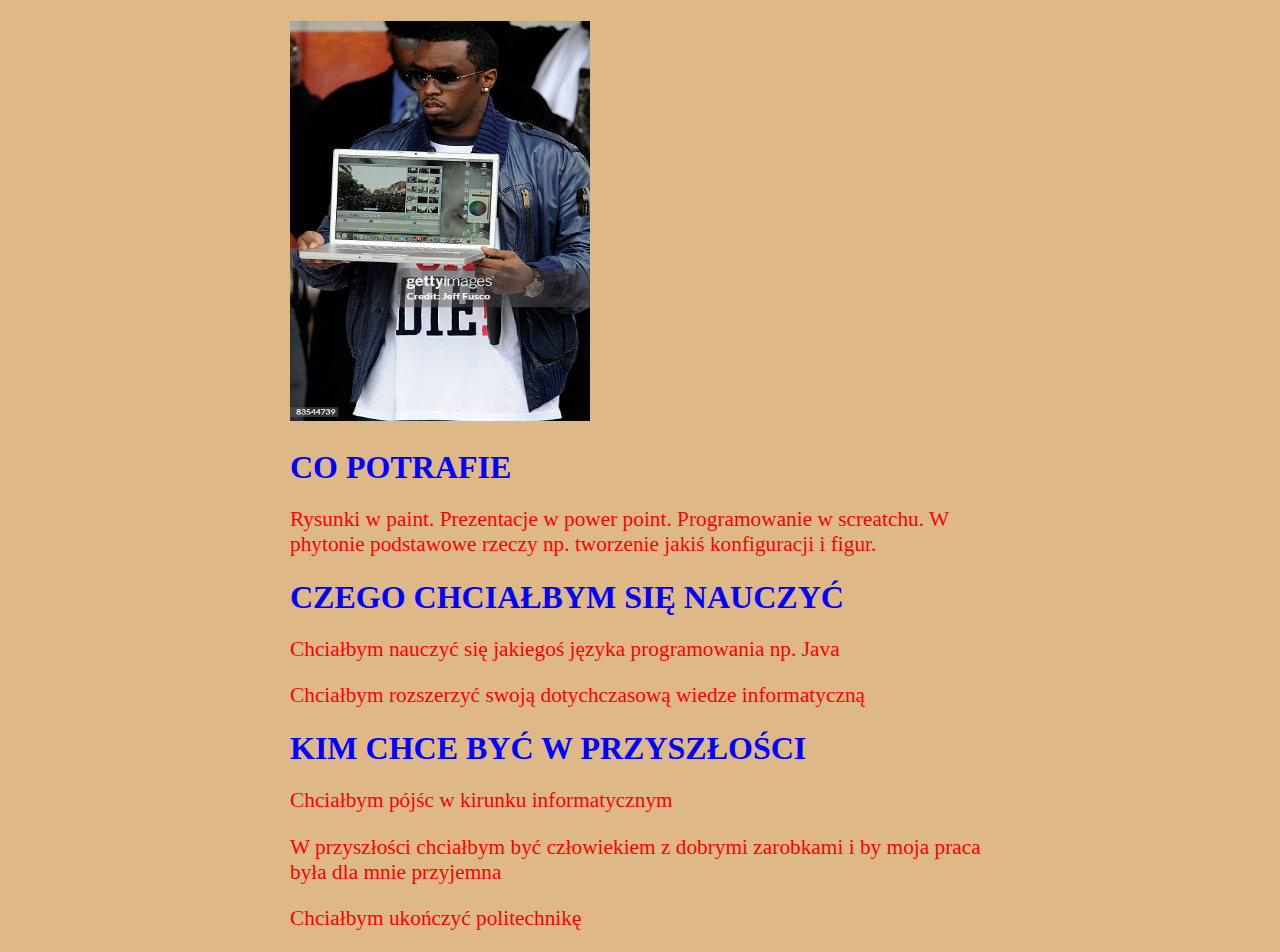
<file: index.html>
<!DOCTYPE html>
<html lang="en">
<head>
    <meta charset="UTF-8">
    <meta http-equiv="X-UA-Compatible" content="IE=edge">
    <meta name="viewport" content="width=device-width, initial-scale=1.0">
    <title>Document</title>
    <link rel="stylesheet" href="style.css">
    <link rel="preconnect" href="https://fonts.googleapis.com">
    <link rel="preconnect" href="https://fonts.gstatic.com" crossorigin>
    <link href="https://fonts.googleapis.com/css2?family=Pacifico&display=swap" rel="stylesheet">
</head>
<body>
    <div>
    <p><img  height="400" src="diddypc3.jpg"/> </p>
    <p class="pacifico-regular">  </p>   
 <h><b><h1>CO POTRAFIE</h1></b></h>  <p>Rysunki  w paint. Prezentacje w power point. Programowanie w screatchu. W phytonie podstawowe rzeczy np. tworzenie jakiś konfiguracji i figur. </p> 
 
 <h><b><h1>CZEGO CHCIAŁBYM SIĘ NAUCZYĆ</h1></b></h> <p>Chciałbym nauczyć się jakiegoś języka programowania np. Java</p> 
 <p>Chciałbym rozszerzyć swoją dotychczasową wiedze informatyczną</p> <h><b><h1>KIM CHCE BYĆ W PRZYSZŁOŚCI</h1></b></h> <p>Chciałbym pójśc w kirunku informatycznym</p>
<p>W przyszłości chciałbym być człowiekiem z dobrymi zarobkami i by moja praca była dla mnie przyjemna</p> <p>Chciałbym ukończyć politechnikę </p> 




</div>
</body>
</html>
</file>
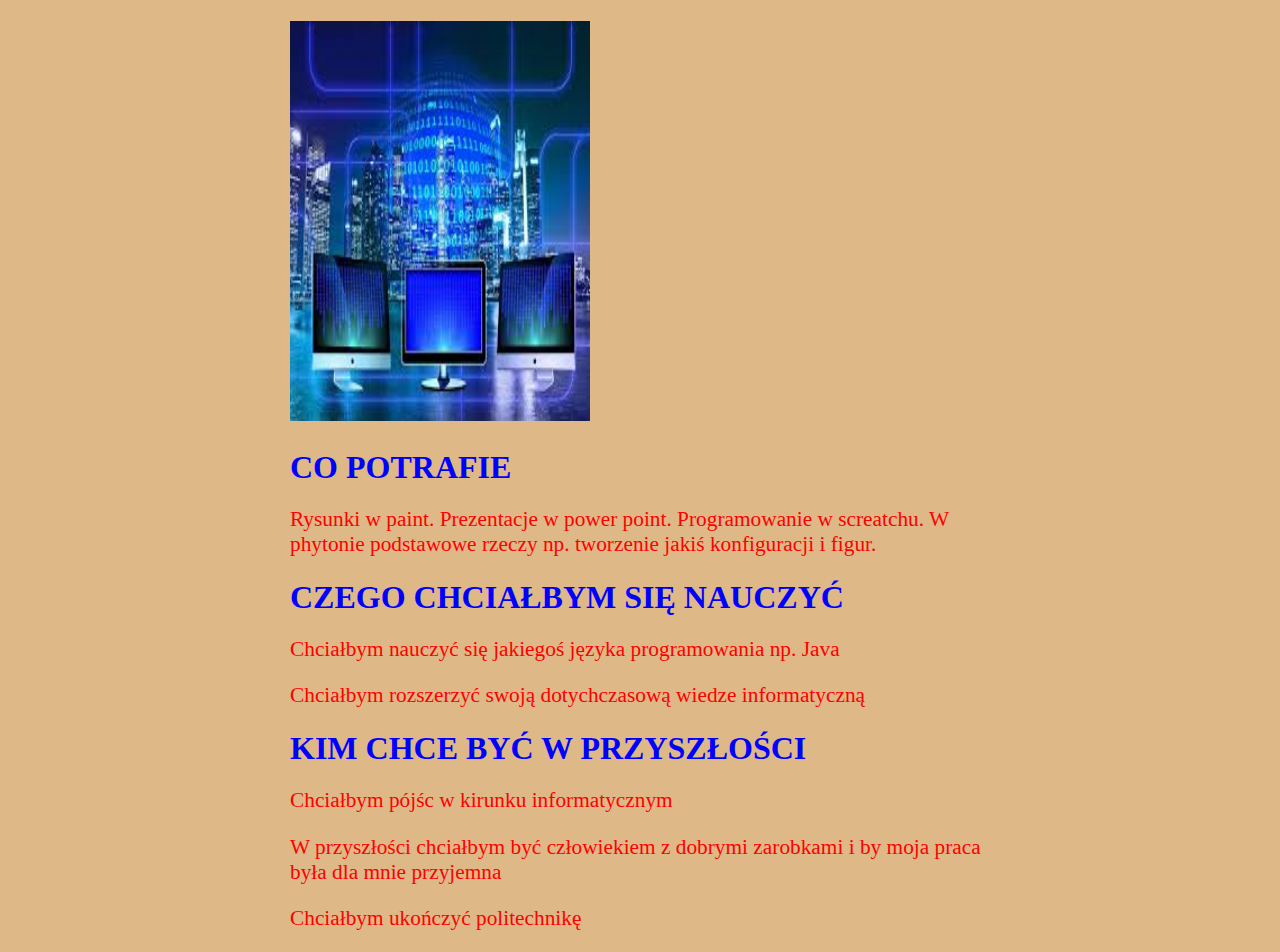
<file: makspies.html>
<!DOCTYPE html>
<html lang="en">
<head>
    <meta charset="UTF-8">
    <meta http-equiv="X-UA-Compatible" content="IE=edge">
    <meta name="viewport" content="width=device-width, initial-scale=1.0">
    <title>Document</title>
    <link rel="stylesheet" href="style.css">
    <link rel="preconnect" href="https://fonts.googleapis.com">
    <link rel="preconnect" href="https://fonts.gstatic.com" crossorigin>
    <link href="https://fonts.googleapis.com/css2?family=Pacifico&display=swap" rel="stylesheet">
</head>
<body>
    <div>
    <p><img  height="400" src="Komputer.jpg"/> </p>
    <p class="pacifico-regular">  </p>   
 <h><b><h1>CO POTRAFIE</h1></b></h>  <p>Rysunki  w paint. Prezentacje w power point. Programowanie w screatchu. W phytonie podstawowe rzeczy np. tworzenie jakiś konfiguracji i figur. </p> 
 
 <h><b><h1>CZEGO CHCIAŁBYM SIĘ NAUCZYĆ</h1></b></h6> <p>Chciałbym nauczyć się jakiegoś języka programowania np. Java</p> 
 <p>Chciałbym rozszerzyć swoją dotychczasową wiedze informatyczną</p> <h><b><h1>KIM CHCE BYĆ W PRZYSZŁOŚCI</h1></b></h> <p>Chciałbym pójśc w kirunku informatycznym</p>
<p>W przyszłości chciałbym być człowiekiem z dobrymi zarobkami i by moja praca była dla mnie przyjemna</p> <p>Chciałbym ukończyć politechnikę </p> 




</div>
</body>
</html>
</file>
<file: style.css>
p{

color:red;
font-size:  16pt;


}

body{ 

color:blue;
background-color:burlywood;
font-family:Cambria, Cochin, Georgia, Times, 'Times New Roman', serif


}

img{

width: 300px;
border: 10px;

}

div
{
    
max-width: 700px;
margin :auto;

}

.pacifico-regular {
    font-family: "Pacifico", cursive;
    font-weight: 400;
    font-style: normal;
  }
</file>
